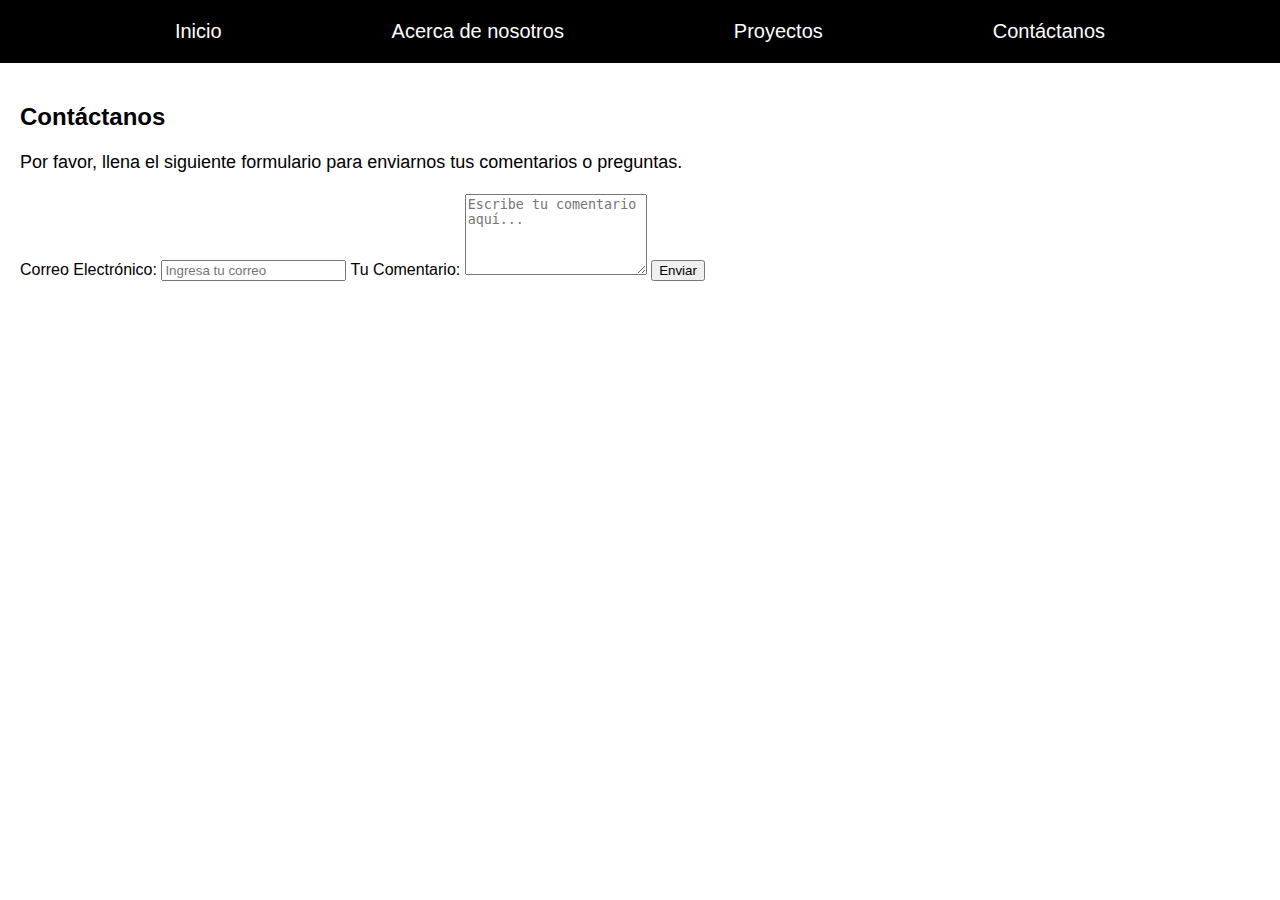
<file: contacto.html>
<!DOCTYPE html>
<html lang="en">
<head>
    <meta charset="UTF-8">
    <meta name="viewport" content="width=device-width, initial-scale=1.0">
    <title>Contáctanos</title>
    <link rel="stylesheet" href="css/main.css">
</head>
<body>
    <!-- Menú -->
    <div class="menu">
        <nav class="nav">
            <a href="index.html" class="active">Inicio</a>
            <div class="dropdown">
                <a>Acerca de nosotros</a>
                <div class="dropdown-content">
                    <a href="info/emma.html">Emmanuel Garcia</a>
                    <a href="info/uzi.html">Uziel Solis</a>
                    <a href="info/orbe.html">Orbelin Jiménez</a>
                    <a href="info/edwin.html">Edwin Canché</a>
                </div>
            </div>
            <div class="dropdown">
                <a>Proyectos</a>
                <div class="dropdown-content">
                    <a href="sistemaasistencia.html">Sistema de Asistencia</a>
                </div>
            </div>
            <a href="contacto.html">Contáctanos</a>
        </nav>
        <div class="hamburger">☰</div>
    </div>

    <!-- Contenido principal -->
    <div class="content">
        <h2>Contáctanos</h2>
        <p>Por favor, llena el siguiente formulario para enviarnos tus comentarios o preguntas.</p>

        <!-- Formulario de contacto -->
        <form action="enviar_comentarios.php" method="POST" class="contact-form">
            <label for="email">Correo Electrónico:</label>
            <input type="email" id="email" name="email" placeholder="Ingresa tu correo" required>

            <label for="comentario">Tu Comentario:</label>
            <textarea id="comentario" name="comentario" rows="5" placeholder="Escribe tu comentario aquí..." required></textarea>

            <button type="submit">Enviar</button>
        </form>
    </div>
</body>
</html>
</file>
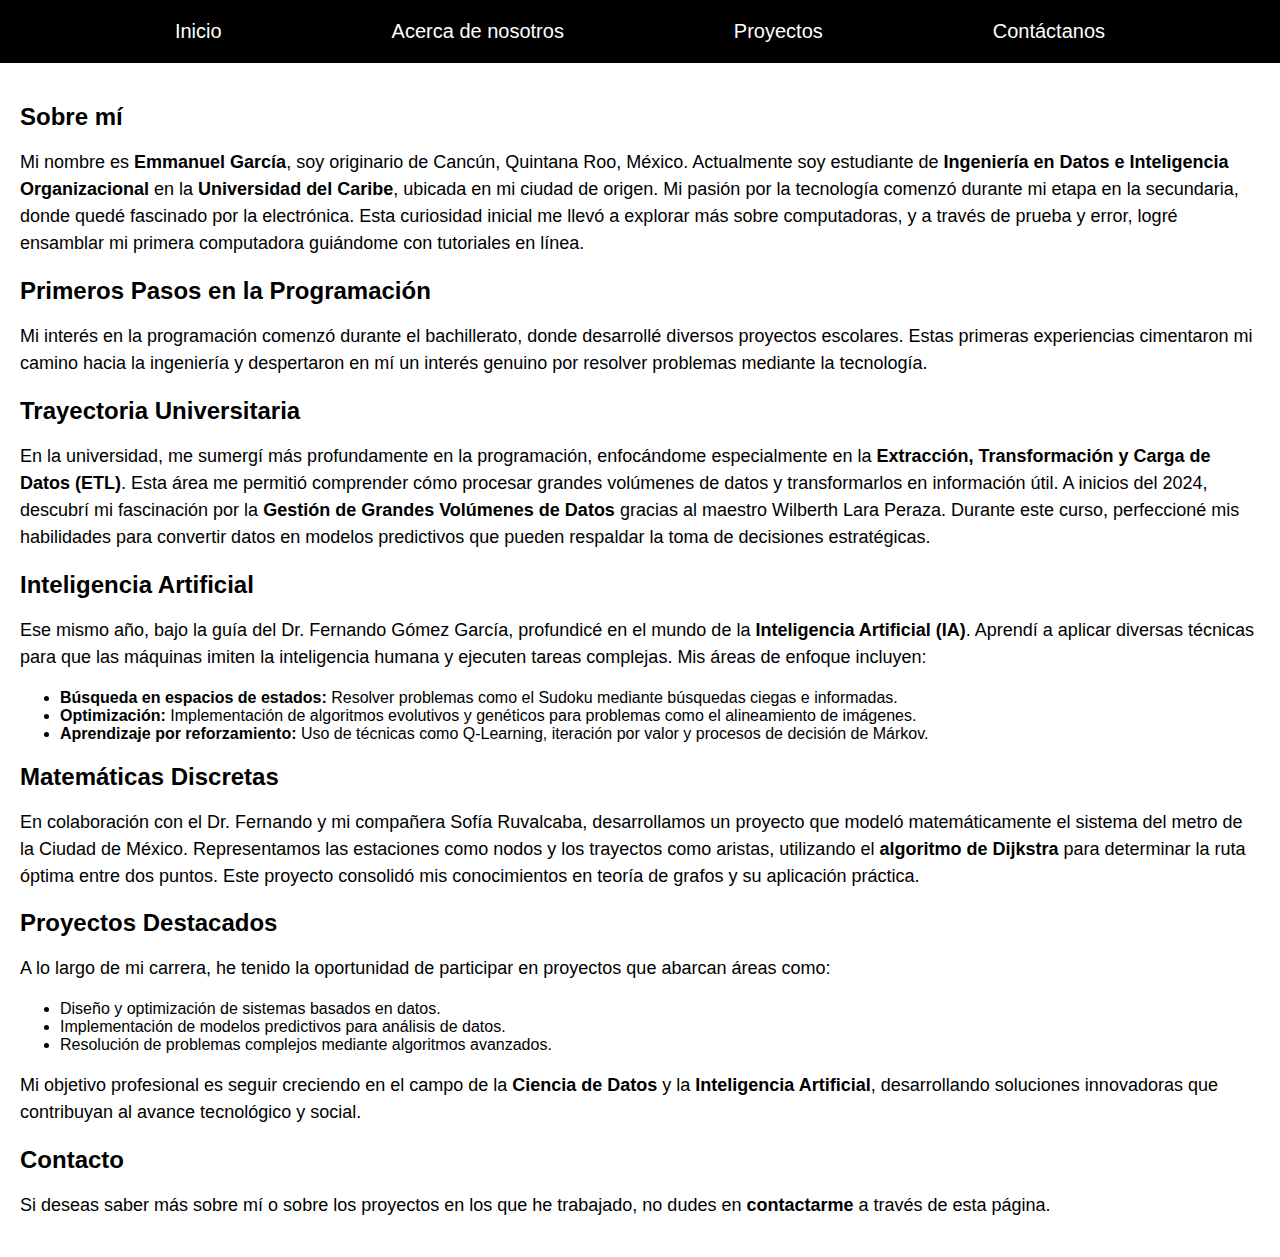
<file: info/emma.html>
<!DOCTYPE html>
<html lang="es">
    <head>
        <meta charset="UTF-8" />
        <title>Página de inicio</title>
        <link rel="stylesheet" href="../css/main.css" />
    </head>
    <body>
        <div class="menu">
        <nav class="nav">
            <a href="../index.html" class="active">Inicio</a>
            <div class="dropdown">
                <a>Acerca de nosotros</a>
                <div class="dropdown-content">
                    <a href="emma.html">Emmanuel Garcia</a>
                    <a href="uzi.html">Uziel Solis</a>
                    <a href="orbe.html">Orbelin Jiménez</a>
                    <a href="edwin.html">Edwin Canché</a>
                </div>
            </div>
            <div class="dropdown">
                <a>Proyectos</a>
                <div class="dropdown-content">
                    <a href="../sistemaasistencia.html">Sistema de Asistencia</a>
                </div>
            </div>
            <a href="../contacto.html">Contáctanos</a>
        </nav>
        <div class="hamburger">☰</div>
    </div>
        
        <div class="content">
            <h2>Sobre mí
            </h2>
            <p>Mi nombre es <strong>Emmanuel García</strong>, soy originario de Cancún, Quintana Roo, México. Actualmente soy estudiante de <strong>Ingeniería en Datos e Inteligencia Organizacional</strong> en la <strong>Universidad del Caribe</strong>, ubicada en mi ciudad de origen. Mi pasión por la tecnología comenzó durante mi etapa en la secundaria, donde quedé fascinado por la electrónica. Esta curiosidad inicial me llevó a explorar más sobre computadoras, y a través de prueba y error, logré ensamblar mi primera computadora guiándome con tutoriales en línea.</p>

            <h2>Primeros Pasos en la Programación</h2>
            <p>Mi interés en la programación comenzó durante el bachillerato, donde desarrollé diversos proyectos escolares. Estas primeras experiencias cimentaron mi camino hacia la ingeniería y despertaron en mí un interés genuino por resolver problemas mediante la tecnología.</p>

            <h2>Trayectoria Universitaria</h2>
            <p>En la universidad, me sumergí más profundamente en la programación, enfocándome especialmente en la <strong>Extracción, Transformación y Carga de Datos (ETL)</strong>. Esta área me permitió comprender cómo procesar grandes volúmenes de datos y transformarlos en información útil. A inicios del 2024, descubrí mi fascinación por la <strong>Gestión de Grandes Volúmenes de Datos</strong> gracias al maestro Wilberth Lara Peraza. Durante este curso, perfeccioné mis habilidades para convertir datos en modelos predictivos que pueden respaldar la toma de decisiones estratégicas.</p>

            <h2>Inteligencia Artificial</h2>
            <p>Ese mismo año, bajo la guía del Dr. Fernando Gómez García, profundicé en el mundo de la <strong>Inteligencia Artificial (IA)</strong>. Aprendí a aplicar diversas técnicas para que las máquinas imiten la inteligencia humana y ejecuten tareas complejas. Mis áreas de enfoque incluyen:</p>
            <ul>
                <li><strong>Búsqueda en espacios de estados:</strong> Resolver problemas como el Sudoku mediante búsquedas ciegas e informadas.</li>
                <li><strong>Optimización:</strong> Implementación de algoritmos evolutivos y genéticos para problemas como el alineamiento de imágenes.</li>
                <li><strong>Aprendizaje por reforzamiento:</strong> Uso de técnicas como Q-Learning, iteración por valor y procesos de decisión de Márkov.</li>
            </ul>

            <h2>Matemáticas Discretas</h2>
            <p>En colaboración con el Dr. Fernando y mi compañera Sofía Ruvalcaba, desarrollamos un proyecto que modeló matemáticamente el sistema del metro de la Ciudad de México. Representamos las estaciones como nodos y los trayectos como aristas, utilizando el <strong>algoritmo de Dijkstra</strong> para determinar la ruta óptima entre dos puntos. Este proyecto consolidó mis conocimientos en teoría de grafos y su aplicación práctica.</p>

            <h2>Proyectos Destacados</h2>
            <p>A lo largo de mi carrera, he tenido la oportunidad de participar en proyectos que abarcan áreas como:</p>
            <ul>
                <li>Diseño y optimización de sistemas basados en datos.</li>
                <li>Implementación de modelos predictivos para análisis de datos.</li>
                <li>Resolución de problemas complejos mediante algoritmos avanzados.</li>
            </ul>

            <p>Mi objetivo profesional es seguir creciendo en el campo de la <strong>Ciencia de Datos</strong> y la <strong>Inteligencia Artificial</strong>, desarrollando soluciones innovadoras que contribuyan al avance tecnológico y social.</p>

            <h2>Contacto</h2>
            <p>Si deseas saber más sobre mí o sobre los proyectos en los que he trabajado, no dudes en <strong>contactarme</strong> a través de esta página.</p>

        </div>
    </body>
</html>
</file>
<file: css/main.css>
/* Estilo global para el body */
body {
    margin: 0;
    padding: 0;
    font-family: 'Sans-serif', Arial;
    background-color: white;
    color: black;
}

/* Menú principal */
.menu {
    position: relative;
    text-align: center;
    background-color: black;
    padding: 10px 20px;
    color: white;
    display: flex;
    justify-content: space-evenly;
    align-items: center;
}

/* Enlaces principales */
.nav {
    display: contents;
    gap: 20px;
    font-size: 20px;
}

.nav a {
    text-decoration: none;
    color: white;
    padding: 10px 15px;
    transition: color 0.3s ease;
}

.nav a:hover {
    color: #ff5722;
}

/* Dropdown */
.dropdown {
    position: relative;
}

.dropdown-content {
    display: none;
    position: absolute;
    background-color: #333;
    font-size: 18px;
    text-align: left; /* Alineación del texto */
    z-index: 1;
    box-shadow: 0px 8px 16px rgba(0, 0, 0, 0.3);
    border-radius: 5px; /* Bordes redondeados */
    min-width: 200px; /* Ancho fijo para el menú */
    padding: 10px 0;
    transition: opacity 0.3s ease, transform 0.3s ease;
    opacity: 0;
    transform: translateY(-10px); /* Efecto de deslizamiento */
}

.dropdown:hover .dropdown-content {
    display: block;
    opacity: 1;
    transform: translateY(0); /* Restablece el efecto de deslizamiento */
    left: 0; /* Asegura que el menú se alinee bien */
}

/* Enlaces del menú desplegable */
.dropdown-content a {
    text-decoration: none;
    color: white;
    padding: 10px 15px;
    display: block;
    transition: background-color 0.3s ease;
}

.dropdown-content a:hover {
    background-color: #575757;
    border-radius: 3px; /* Bordes redondeados para el hover */
}

/* Botón hamburguesa */
.hamburger {
    display: none;
    font-size: 30px;
    color: white;
    cursor: pointer;
}

/* Media query para pantallas pequeñas */
@media (max-width: 768px) {
    .menu {
        padding: 15px;
    }

    .nav {
        display: none;
        flex-direction: column;
        position: absolute;
        top: 100%;
        right: 0;
        background-color: black;
        width: 100%;
        z-index: 10;
        border-top: 1px solid white;
    }

    .nav.active {
        display: flex;
    }

    .hamburger {
        display: block;
    }

    .dropdown-content {
        position: static; /* Ajuste para pantallas pequeñas */
        box-shadow: none; /* Remueve sombra */
    }
}

/* Contenido principal */
.content {
    padding: 20px;
    background-color: white;
    color: black;
}

h2 {
    font-size: 24px;
    margin-bottom: 10px;
}

p {
    font-size: 18px;
    line-height: 1.5;
}
</file>
